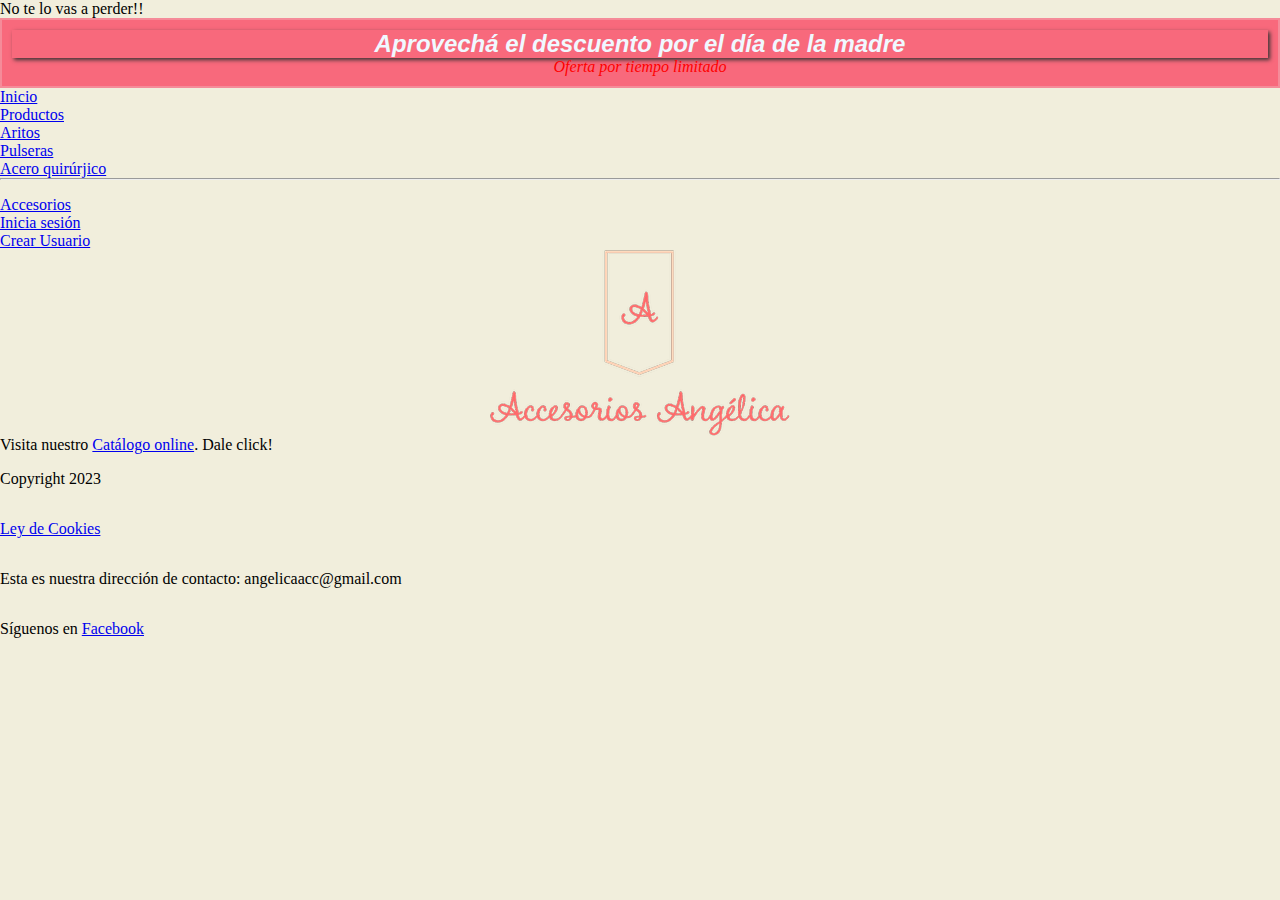
<file: index.html>
<!DOCTYPE html>
<html lang="es">
<head>
    <meta charset="UTF-8">
    <meta name="viewport" content="width=device-width, initial-scale=1.0">
    <title>Accesorios Angélica</title>
    <link rel="stylesheet" href="estilos.css">

    <link href="https://cdn.jsdelivr.net/npm/bootstrap@5.3.2/dist/css/bootstrap.min.css" rel="stylesheet" 
    integrity="sha384-T3c6CoIi6uLrA9TneNEoa7RxnatzjcDSCmG1MXxSR1GAsXEV/Dwwykc2MPK8M2HN" crossorigin="anonymous">

</head>
<body>
    <header>

        <div class="alert alert-danger" role="alert">
            No te lo vas a perder!!
        </div>
        
        <div class="titulo"> 
            <h2 style="color: aliceblue;">Aprovechá el descuento por el día de la madre</h2>
            <span style="color: rgb(255, 0, 0);"> Oferta por tiempo limitado</span>
        </div>


        <ul class="nav nav-tabs">
            <li class="nav-item">
            <a class="nav-link inicio" aria-current="page" href="./index.html">Inicio</a>
            </li>
            <li class="nav-item dropdown">
            <a class="nav-link dropdown-toggle" data-bs-toggle="dropdown" href="#" role="button" aria-expanded="false">Productos</a>
            <ul class="dropdown-menu">
                <li><a class="dropdown-item" href="#">Aritos</a></li>
                <li><a class="dropdown-item" href="#">Pulseras</a></li>
                <li><a class="dropdown-item" href="#">Acero quirúrjico</a></li>
                <li><hr class="dropdown-divider"></li>
                <li><a class="dropdown-item" href="#">Accesorios</a></li>
            </ul>
            </li>
            <li class="nav-item">
            <a class="nav-link iniciasesion" href="./iniciasesion.html">Inicia sesión</a>
            </li>
            <li class="nav-item">
            <a class="nav-link crearusuario" href="./crearusuario.html">Crear Usuario</a>
            </li>
        </ul>
        
        <div class="logo">
            <img src="Imagen.logo/accesorios.png" alt="Logo Accesorios Angélica">
        </div>

    </header>

        <div class="alert alert-light" role="alert">
            Visita nuestro <a href="#" class="alert-link">Catálogo online</a>. Dale click!
        </div>
        
        <!--scrip de javas-->
        <script src="./JS/main.js"></script>


        <!--scrip de boostrap-->
        <script src="https://cdn.jsdelivr.net/npm/bootstrap@5.3.2/dist/js/bootstrap.bundle.min.js"
        integrity="sha384-C6RzsynM9kWDrMNeT87bh95OGNyZPhcTNXj1NW7RuBCsyN/o0jlpcV8Qyq46cDfL" 
        crossorigin="anonymous"></script>

<footer id="footer">

    <p>Copyright 2023</p>
    <p><a href=”#”>Ley de Cookies</a></p>
    <p>Esta es nuestra dirección de contacto: angelicaacc@gmail.com</p>
    <p>Síguenos en <a href=”#”>Facebook</a></p>

</footer>

</body>
</html>
</file>
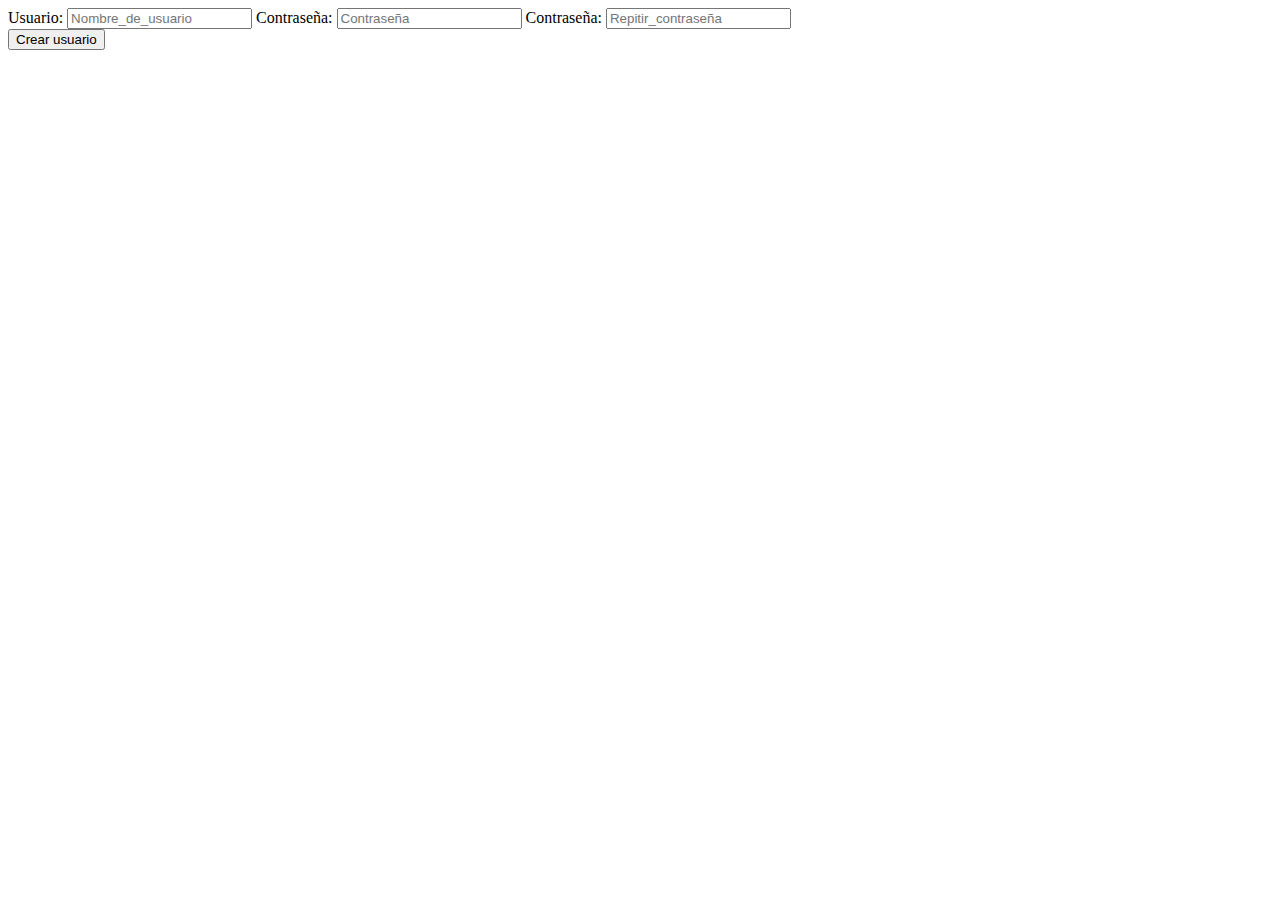
<file: crearusuario.html>
<!DOCTYPE html>
<html lang="es">
<head>
    <meta charset="UTF-8">
    <meta name="viewport" content="width=device-width, initial-scale=1.0">
    <title>Document</title>
</head>
<body>
    <main>
    <section class=»signup»>

        <form>
            <label for=»textInput»> Usuario: </label>
            <input type=»text» name=»textInput» id=»textInput» placeholder=Nombre_de_usuario />
        <label for=»passwordInput»> Contraseña: </label>
            <input type=»password» name=»passwordInput» id=»passwordInput» placeholder=Contraseña />
        <label for=»passwordMatchInput»> Contraseña: </label>
            <input type=»password» name=»passwordMatchInput» id=»passwordMatchInput» placeholder=Repitir_contraseña />
        </form>
        <button type=»submit»> Crear usuario </button>

        </section>

        </main>
</body>
</html>
</file>
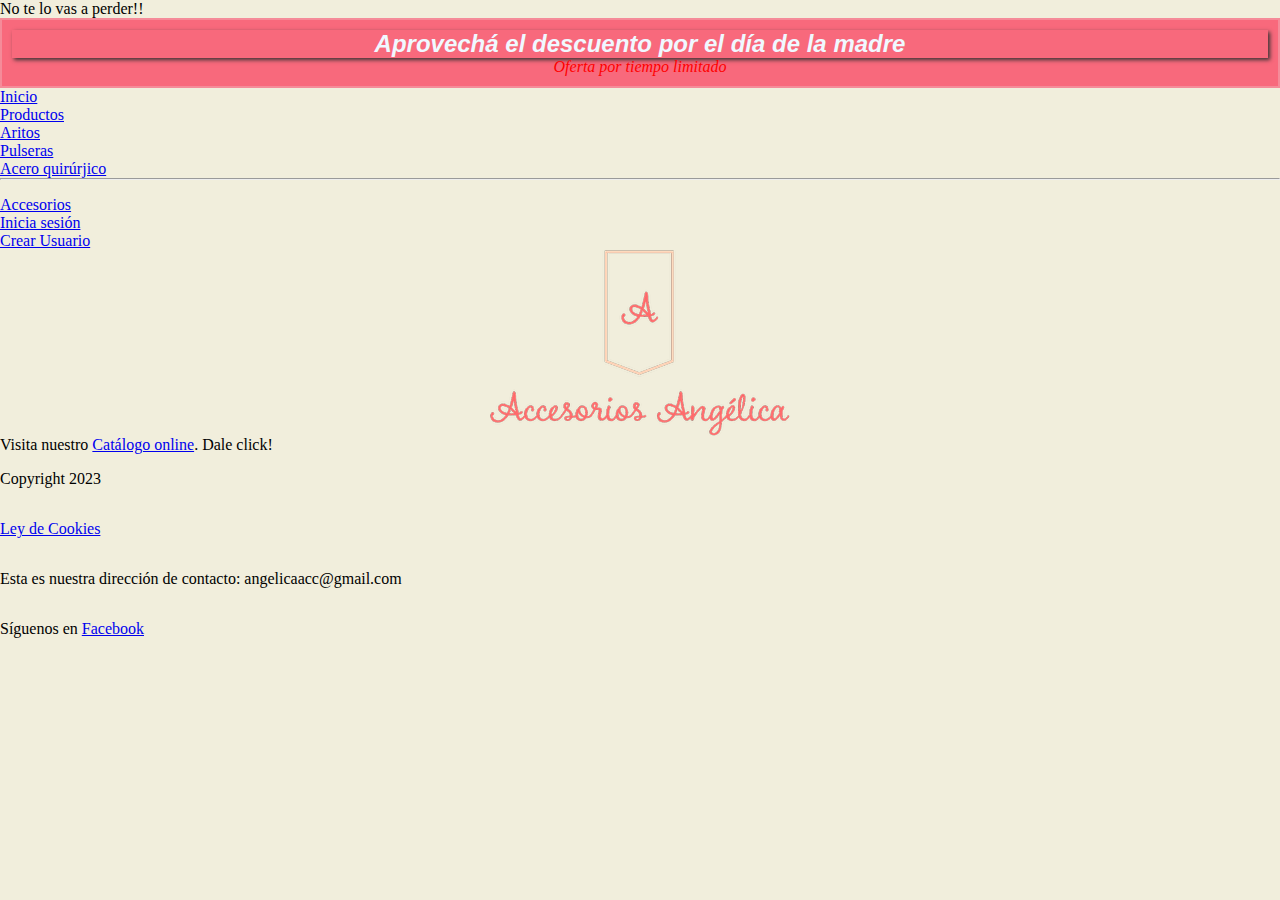
<file: indexsprint1.html>
<!DOCTYPE html>
<html lang="es">
<head>
    <meta charset="UTF-8">
    <meta name="viewport" content="width=device-width, initial-scale=1.0">
    <title>Accesorios Angélica</title>
    <link rel="stylesheet" href="estilos.css">

    <link href="https://cdn.jsdelivr.net/npm/bootstrap@5.3.2/dist/css/bootstrap.min.css" rel="stylesheet" 
    integrity="sha384-T3c6CoIi6uLrA9TneNEoa7RxnatzjcDSCmG1MXxSR1GAsXEV/Dwwykc2MPK8M2HN" crossorigin="anonymous">

</head>
<body>
    <header>

        <div class="alert alert-danger" role="alert">
            No te lo vas a perder!!
        </div>
        
        <div class="titulo"> 
            <h2 style="color: aliceblue;">Aprovechá el descuento por el día de la madre</h2>
            <span style="color: rgb(255, 0, 0);"> Oferta por tiempo limitado</span>
        </div>


        <ul class="nav nav-tabs">
            <li class="nav-item">
            <a class="nav-link inicio" aria-current="page" href="./indexsprint1.html">Inicio</a>
            </li>
            <li class="nav-item dropdown">
            <a class="nav-link dropdown-toggle" data-bs-toggle="dropdown" href="#" role="button" aria-expanded="false">Productos</a>
            <ul class="dropdown-menu">
                <li><a class="dropdown-item" href="#">Aritos</a></li>
                <li><a class="dropdown-item" href="#">Pulseras</a></li>
                <li><a class="dropdown-item" href="#">Acero quirúrjico</a></li>
                <li><hr class="dropdown-divider"></li>
                <li><a class="dropdown-item" href="#">Accesorios</a></li>
            </ul>
            </li>
            <li class="nav-item">
            <a class="nav-link iniciasesion" href="./iniciasesion.html">Inicia sesión</a>
            </li>
            <li class="nav-item">
            <a class="nav-link crearusuario" href="./crearusuario.html">Crear Usuario</a>
            </li>
        </ul>
        
        <div class="logo">
            <img src="Imagen.logo/accesorios.png" alt="Logo Accesorios Angélica">
        </div>

    </header>

        <div class="alert alert-light" role="alert">
            Visita nuestro <a href="#" class="alert-link">Catálogo online</a>. Dale click!
        </div>
        
        <!--scrip de javas-->
        <script src="./JS/main.js"></script>


        <!--scrip de boostrap-->
        <script src="https://cdn.jsdelivr.net/npm/bootstrap@5.3.2/dist/js/bootstrap.bundle.min.js"
        integrity="sha384-C6RzsynM9kWDrMNeT87bh95OGNyZPhcTNXj1NW7RuBCsyN/o0jlpcV8Qyq46cDfL" 
        crossorigin="anonymous"></script>

<footer id="footer">

    <p>Copyright 2023</p>
    <p><a href=”#”>Ley de Cookies</a></p>
    <p>Esta es nuestra dirección de contacto: angelicaacc@gmail.com</p>
    <p>Síguenos en <a href=”#”>Facebook</a></p>

</footer>

</body>
</html>
</file>
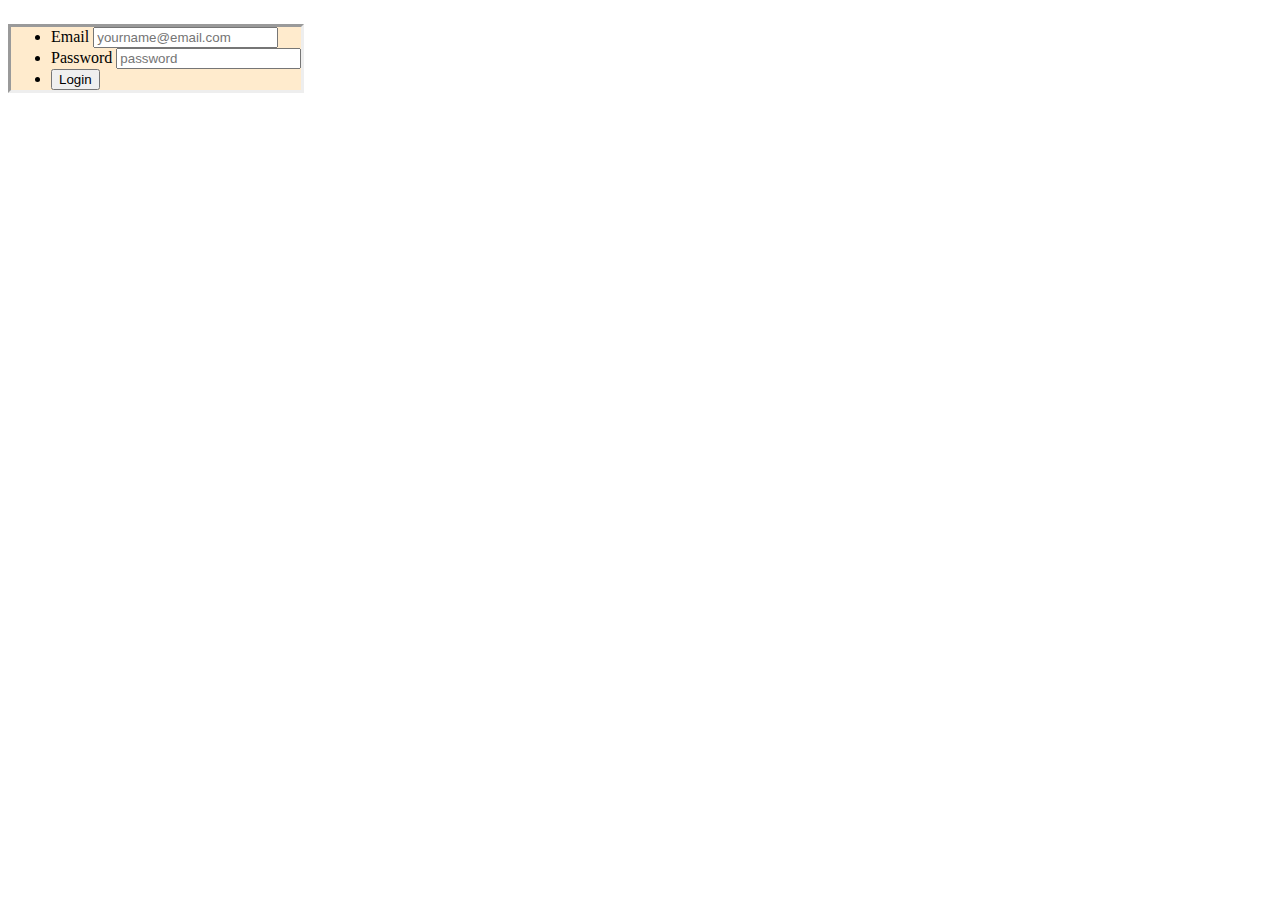
<file: iniciasesion.html>
<!DOCTYPE html>
<html lang="es">
<head>
    <meta charset="UTF-8">
    <meta name="viewport" content="width=device-width, initial-scale=1.0">
    <title>Document</title>
</head>
<body>
    <section class= "loginform cf" style="display: inline-flex">
        <form name="login" action="index_submit" method="get" accept-charset="utf-8">
        <ul style="background-color: blanchedalmond; border-style: inset">
            <li><label for="usermail">Email</label>
            <input type="email" name="usermail" placeholder="yourname@email.com" required></li>
            <li><label for="password">Password</label>
            <input type="password" name="password" placeholder="password" required></li>
            <li>
            <input type="submit" value="Login"></li>
        </ul>
        </form>
    </section>
</body>
</html>
</file>
<file: estilos.css>
html, body {
  margin:0;
  padding:0;
  height:100%;
}
#pagina {
  position: absolute;
  min-height: 100%;
}
#contenido {
  padding-bottom:50px; /* este valor debe ser igual o mayor al alto del pie */
}

.titulo {

    border: 2px solid #f58b99; /* Borde del rectángulo */
    padding: 10px; /* Espacio interior del rectángulo */
    text-align: center; /* Centra el contenido del rectángulo */
    background-color: #f8697c;
    font-style: italic;
}

h2 {
    margin: 0; /* Elimina el margen predeterminado del título */
    font-family: sans-serif;
    color: rgb(240, 255, 255);
    box-shadow: 2px 2px 4px #d40824;
    }

.logo {
    display: flex;
    text-align: center; /* Centra horizontalmente */
    height: 35vh; /* Ajusta la altura según la ventana gráfica */
    justify-content: center; /* Centra verticalmente */
    align-items: center; /* Centra verticalmente */
    max-width: auto; /* no se desborden de sus contenedores en pantallas pequeñas*/
    height: auto;
}

.nav-tabs {
  color: #000000;

}

body {
    background-color:rgb(241, 238, 220);
}

.barradeaccesos {
    flex-direction: row;
    justify-content: space-between;
    align-items: flex-start;
    display: flex;
    width: 100%;
    background-color: azure;
    padding: auto;
  
}

.grid-container1 {
    display: flex;
    align-self:first baseline

    
}

/*menu donde estan los productos*/

.menu-desplegable {
    display: inline-block;
    position: relative;
  }
  .menu-content {
    display: none;
    position: absolute;
    width: 100%;
    overflow: auto;
    box-shadow: 00px 10px 10px 00px rgba(0,0,0,0.4);
  }
  .menu-desplegable:hover .menu-content {
    display: block;
  }
  .menu-content a {
    display: block;
    color: #e7d7d7;
    padding: 10%
    
  }
  .menu-content a:hover {
    color: #FFFFFF;
    background-color: #bd00a4;
  }

    /* Estilos para pantallas pequeñas */
@media (max-width: 768px) {
  *   {
    margin: 0%;
    padding: 0;
}

.titulo {

    border: 2px solid #f58b99; /* Borde del rectángulo */
    padding: 10px; /* Espacio interior del rectángulo */
    text-align: center; /* Centra el contenido del rectángulo */
    background-color: #f8697c;
    font-style: italic;
}

h2 {
    margin: 0; /* Elimina el margen predeterminado del título */
    font-family: sans-serif;
    color: azure;
    box-shadow: 2px 2px 4px #3b3334;
   
}

.logo {
    display: flex;
    text-align: center; /* Centra horizontalmente */
    height: 35vh; /* Ajusta la altura según la ventana gráfica */
    justify-content: center; /* Centra verticalmente */
    align-items: center; /* Centra verticalmente */
    max-width: auto; /* no se desborden de sus contenedores en pantallas pequeñas*/
    height: auto;
}

body {
    background-color:rgb(241, 238, 220);
  
}

.barradeaccesos {
    flex-direction: row;
    justify-content: space-between;
    align-items: flex-start;
    display: flex;
    width: 100%;
    background-color: azure;
    padding: auto;
  
}

.grid-container1 {
    display: flex;
    align-self:first baseline

    
}

/*menu donde estan los productos*/

.menu-desplegable {
    display: inline-block;
    position: relative;
  }
  .menu-content {
    display: none;
    position: absolute;
    width: 100%;
    overflow: auto;
    box-shadow: 00px 10px 10px 00px rgba(0,0,0,0.4);
  }
  .menu-desplegable:hover .menu-content {
    display: block;
  }
  .menu-content a {
    display: block;
    color: #000000;
    padding: 10%
    
  }
  .menu-content a:hover {
    color: #FFFFFF;
    background-color: #bd00b4;
  }
}

    /* Estilos para pantallas medianas */
@media (min-width: 769px) and (max-width: 1024px) {

  *   {
    margin: 0%;
    padding: 0;
}

.titulo {

    border: 2px solid #f58b99; /* Borde del rectángulo */
    padding: 10px; /* Espacio interior del rectángulo */
    text-align: center; /* Centra el contenido del rectángulo */
    background-color: #f8697c;
    font-style: italic;
}

h2 {
    margin: 0; /* Elimina el margen predeterminado del título */
    font-family: sans-serif;
    color: azure;
    box-shadow: 2px 2px 4px #3b3334;
}

.logo {
    display: flex;
    text-align: center; /* Centra horizontalmente */
    height: 35vh; /* Ajusta la altura según la ventana gráfica */
    justify-content: center; /* Centra verticalmente */
    align-items: center; /* Centra verticalmente */
    max-width: auto; /* no se desborden de sus contenedores en pantallas pequeñas*/
    height: auto;
}

body {
    background-color:rgb(241, 238, 220);
  
}

.barradeaccesos {
    flex-direction: row;
    justify-content: space-between;
    align-items: flex-start;
    display: flex;
    width: 100%;
    background-color: azure;
    padding: auto;
  
}

.grid-container1 {
    display: flex;
    align-self:first baseline

    
}

/*menu donde estan los productos*/

.menu-desplegable {
    display: inline-block;
    position: relative;
  }
  .menu-content {
    display: none;
    position: absolute;
    width: 100%;
    overflow: auto;
    box-shadow: 00px 10px 10px 00px rgba(0,0,0,0.4);
  }
  .menu-desplegable:hover .menu-content {
    display: block;
  }
  .menu-content a {
    display: block;
    color: #000000;
    padding: 10%
    
  }
  .menu-content a:hover {
    color: #FFFFFF;
    background-color: #bd00b4;
  }
}


   /* Estilos para pantallas grandes */
@media (min-width: 1025px) {

  *   {
    margin: 0%;
    padding: 0;
}

.titulo {

    border: 2px solid #f58b99; /* Borde del rectángulo */
    padding: 10px; /* Espacio interior del rectángulo */
    text-align: center; /* Centra el contenido del rectángulo */
    background-color: #f8697c;
    font-style: italic;
}

h2 {
    margin: 0; /* Elimina el margen predeterminado del título */
    font-family: sans-serif;
    color: azure;
    box-shadow: 2px 2px 4px #3b3334;
   
}

.logo {
    display: flex;
    text-align: center; /* Centra horizontalmente */
    height: 35vh; /* Ajusta la altura según la ventana gráfica */
    justify-content: center; /* Centra verticalmente */
    align-items: center; /* Centra verticalmente */
    max-width: auto; /* no se desborden de sus contenedores en pantallas pequeñas*/
    height: auto;
}

body {
    background-color:rgb(241, 238, 220);
    
}

.barradeaccesos {
    flex-direction: row;
    justify-content: space-between;
    align-items: flex-start;
    display: flex;
    width: 100%;
    background-color: azure;
    padding: auto;
  
}

.grid-container1 {
    display: flex;
    align-self:first baseline

    
}

/*menu donde estan los productos*/

.menu-desplegable {
    display: inline-block;
    position: relative;
  }
  .menu-content {
    display: none;
    position: absolute;
    width: 100%;
    overflow: auto;
    box-shadow: 00px 10px 10px 00px rgba(0,0,0,0.4);
  }
  .menu-desplegable:hover .menu-content {
    display: block;
  }
  .menu-content a {
    display: block;
    color: #000000;
    padding: 10%
    
  }
  .menu-content a:hover {
    color: #FFFFFF;
    background-color: #bd007e;
  }
}


footer {
  height:50px;
  line-height:50px;
  bottom:0;
  left:0;
  width:100%;
}
</file>
